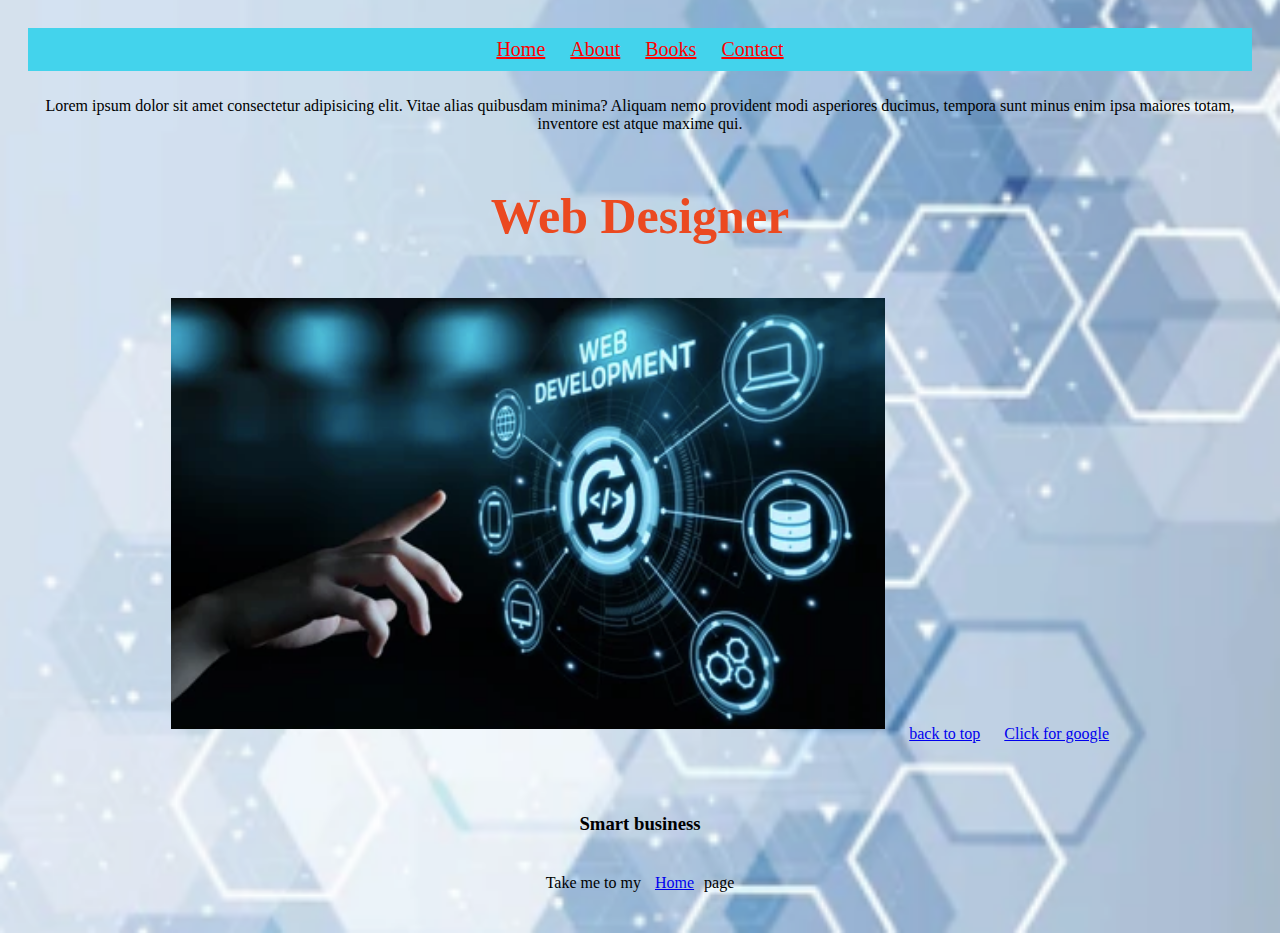
<file: index.html>
<!DOCTYPE html>
<html lang="en">
<head>
    <meta charset="UTF-8">
    <meta http-equiv="X-UA-Compatible" 
    content="IE=edge">
    <meta name="viewport" 
    content="width=device-width, 
    initial-scale=1.0">
    <link rel="stylesheet" href="style.css">
    <title>Muhammad Asif - Home</title>
</head>

<body class="page1">

    
<div id="navbar">
    <a href="index.html">Home</a>
    <a href="about.html">About</a>
    <a href="books.html">Books</a>
    <a href="contact.html">Contact</a>

</div>

    <p>Lorem ipsum dolor sit amet consectetur adipisicing elit.
      Vitae alias quibusdam minima? Aliquam nemo provident modi
      asperiores ducimus, tempora sunt minus enim ipsa maiores totam, 
      inventore est atque maxime qui.</p>

    <h1>Web Designer</h1>

    <img src="web.png"

    alt="Smart business">

    <a href="#top">back to top</a>

    <a href="https://www.gool.co.uk">Click for 
        google </a>

    
    <h2></h2>
    <h3>Smart business</h3>

    <p> Take me to my
        <a href="index.html">Home</a>page
    </p>


</body>
</html>
</file>
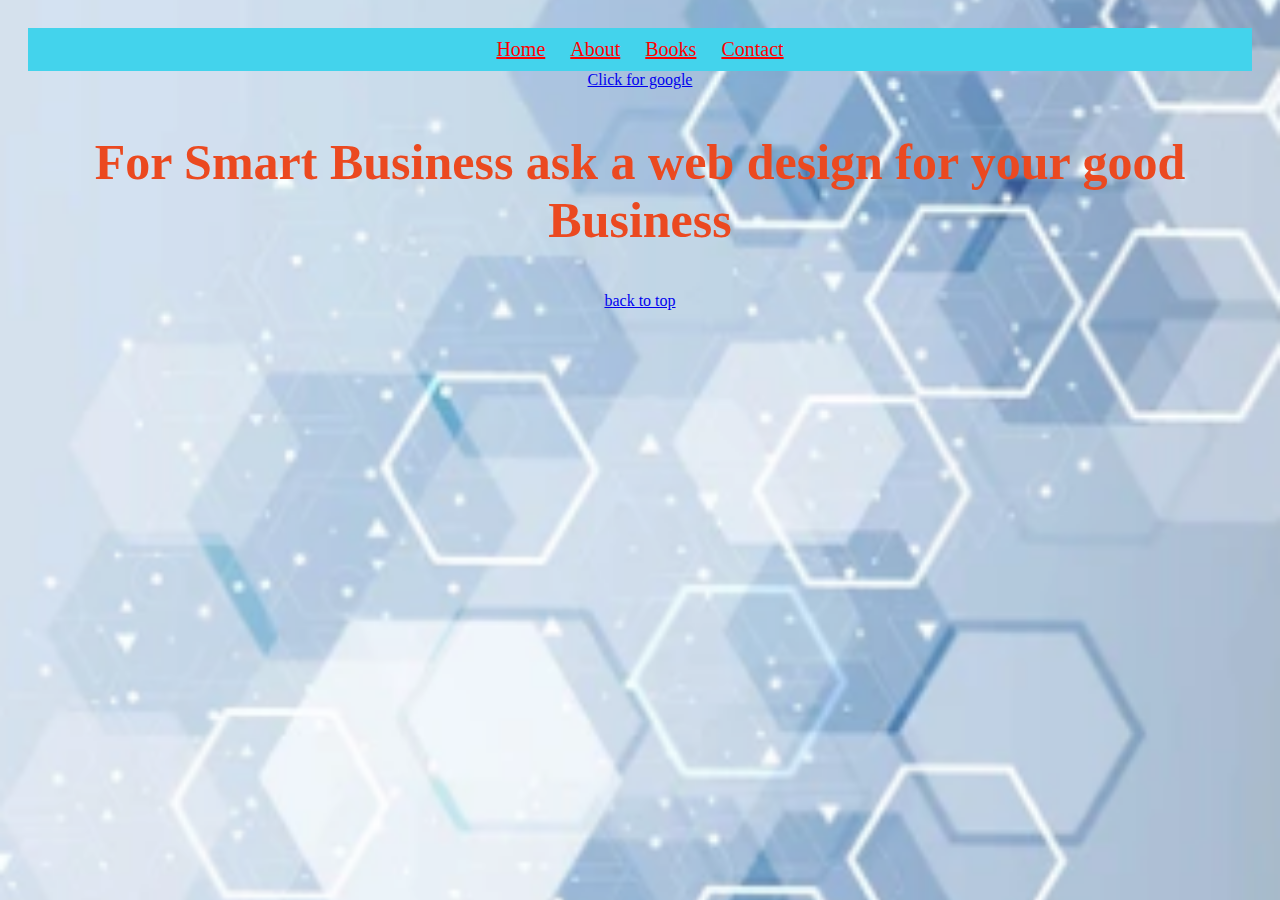
<file: about.html>
<!DOCTYPE html>
<html lang="en">
<head>
    <meta charset="UTF-8">
    <meta http-equiv="X-UA-Compatible" content="IE=edge">
    <meta name="viewport" content="width=device-width, initial-scale=1.0">
    <link rel="stylesheet" href="style.css">
    <title>Ayat Fashion - About</title>
</head>
<body class="page1">

    <div id="navbar">
        <a href="index.html">Home</a>
        <a href="about.html">About</a>
        <a href="books.html">Books</a>
        <a href="contact.html">Contact</a>
    
    </div>

    

    <a href="https://www.gool.co.uk">Click for 
        google </a>


    <h1>For Smart Business ask a web design for your good Business</h1>

    <a href="#top">back to top</a>
</body>
</html>
</file>
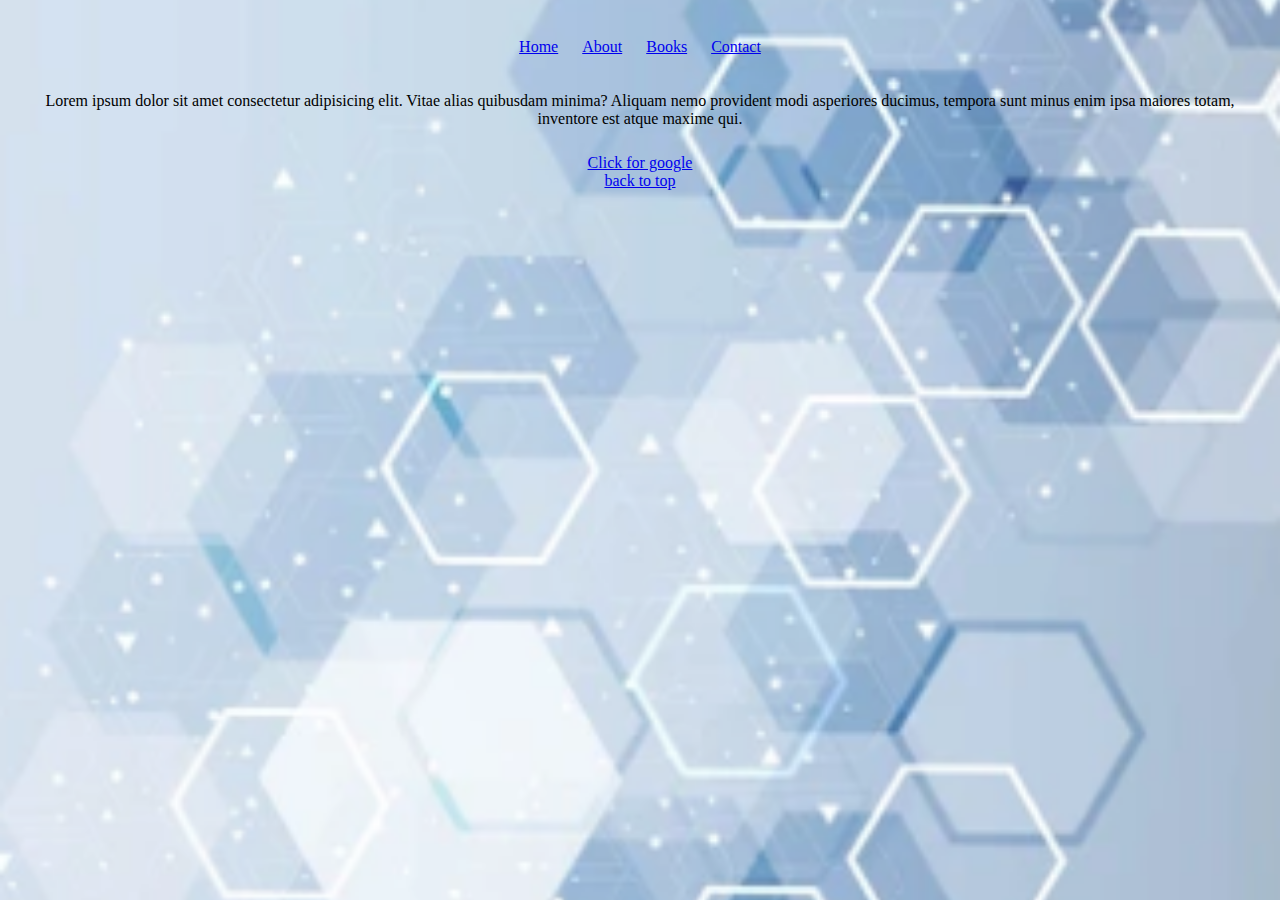
<file: books.html>
<!DOCTYPE html>
<html lang="en">
<head>
    <meta charset="UTF-8">
    <meta http-equiv="X-UA-Compatible" content="IE=edge">
    <meta name="viewport" content="width=device-width, initial-scale=1.0">
    <link rel="stylesheet" href="style.css">
    <title>Ayat Fashion - Books</title>
</head>
<body class="page1">

    <div class="navbar">
        <a href="index.html">Home</a>
        <a href="about.html">About</a>
        <a href="books.html">Books</a>
        <a href="contact.html">Contact</a>
    
    </div>

    <p>Lorem ipsum dolor sit amet consectetur adipisicing elit.
        Vitae alias quibusdam minima? Aliquam nemo provident modi
        asperiores ducimus, tempora sunt minus enim ipsa maiores totam, 
        inventore est atque maxime qui.</p>

    

    <a href="https://www.gool.co.uk">Click for 
        google </a>
      
    <br>    

    <a href="#top">back to top</a>    

    
</body>
</html>
</file>
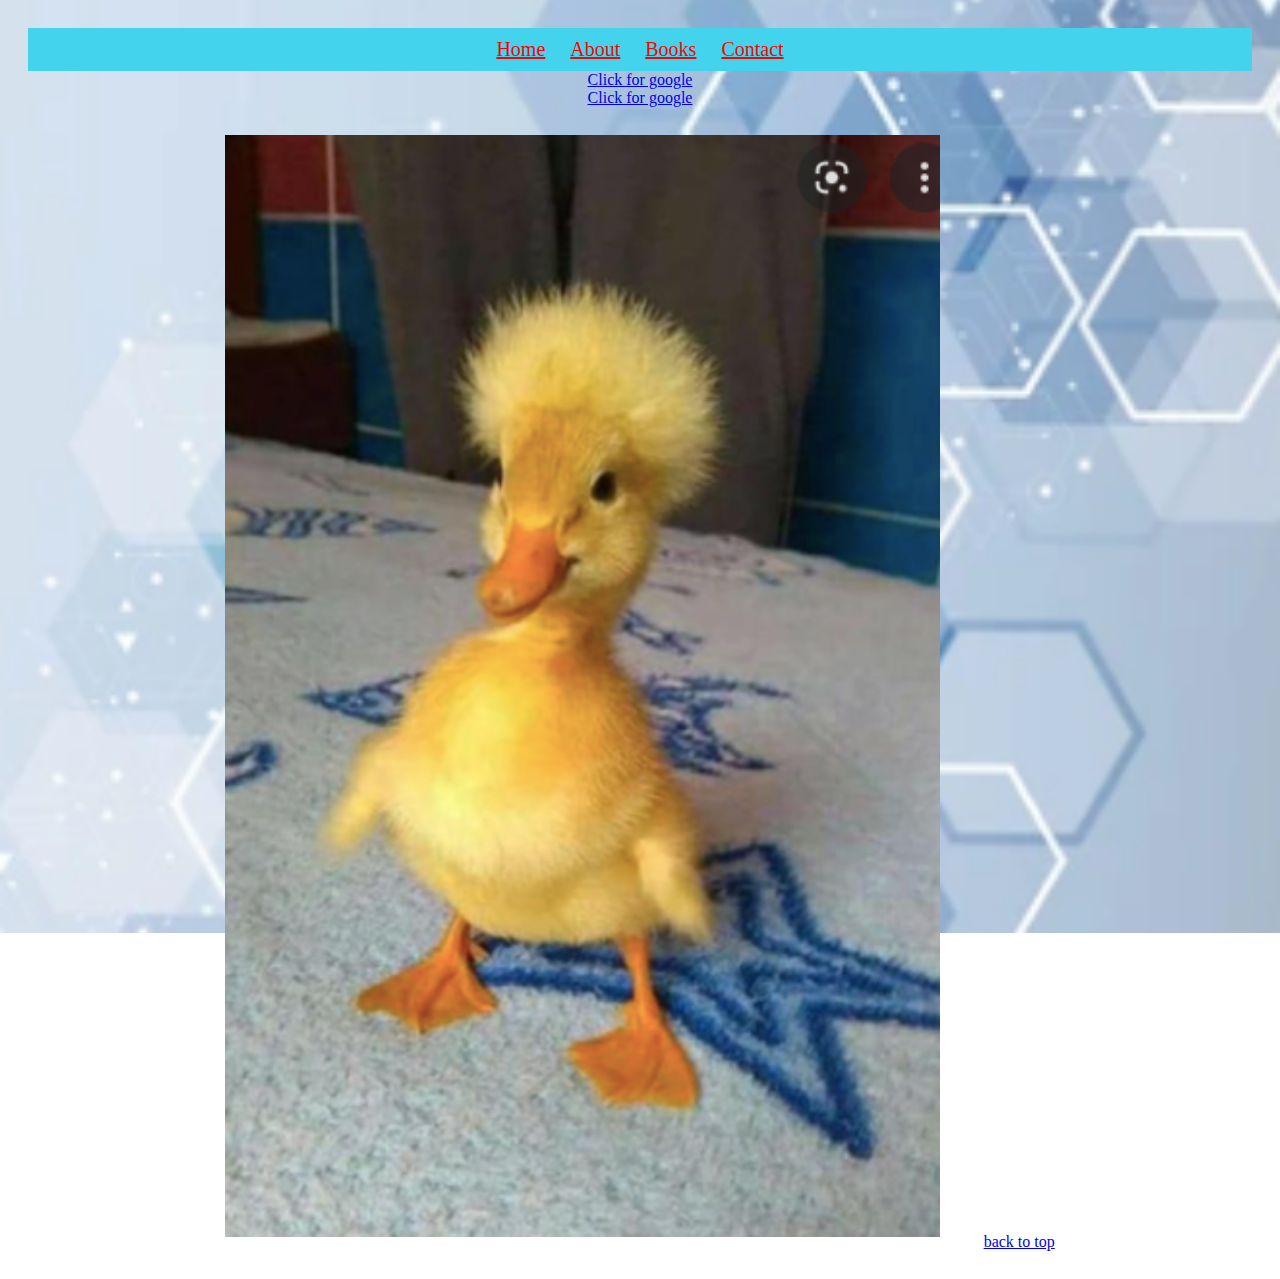
<file: contact.html>
<!DOCTYPE html>
<html lang="en">
<head>
    <meta charset="UTF-8">
    <meta http-equiv="X-UA-Compatible" content="IE=edge">
    <meta name="viewport" content="width=device-width, initial-scale=1.0">
    <link rel="stylesheet" href="style.css">
    <title>Contact</title>
</head>
<body class="page1">
    
    <div id="navbar">
        <a href="index.html">Home</a>
        <a href="about.html">About</a>
        <a href="books.html">Books</a>
        <a href="contact.html">Contact</a>
    
    </div>


    <a href="https://www.gool.co.uk">Click for 
        google </a>
    
    <br>
    
    <!-- this is how you add a link -->
    
    <a href="https://www.google.co.uk" 
    target="_blank">Click for google </a>
    <br>
    <br>
    <img src="duck.png" 
    alt="Duckling with afro">
    
    <!-- this is how we add an image -->
    
    <a href="https://www.google.co.uk" 
    target="_blank">

    <a href="#top">back to top</a>

</body>
</html>
</file>
<file: style.css>
/* this is css comments */
        *{
            box-sizing:border-box;
            padding:10px;
            text-align:center;
        }
        h1{
            color: rgb(235, 73, 32);
            font-size: 50px;
        }

        .title {
            color:red;
        }

/* this is how we target an element */

        .welcome {
            color:blue;
        }
       body{
              text-align:center;}

        #navbar {
            background-color: rgb(67, 211, 236);
            text-align: center;
            font-size: 20px;
        }

       #navbar a{
              color:red;}

#navbar a:hover{
       color:green};

        *{
            box-sizing: border-box;
            padding:25px;
        }

        img {
            width:60%;
        }


        .page1{
            background-image: url(background1.png);
            background-position: center;
            background-repeat: no-repeat;
            background-size:cover;
            background-attachment: fixed;

        }
</file>
